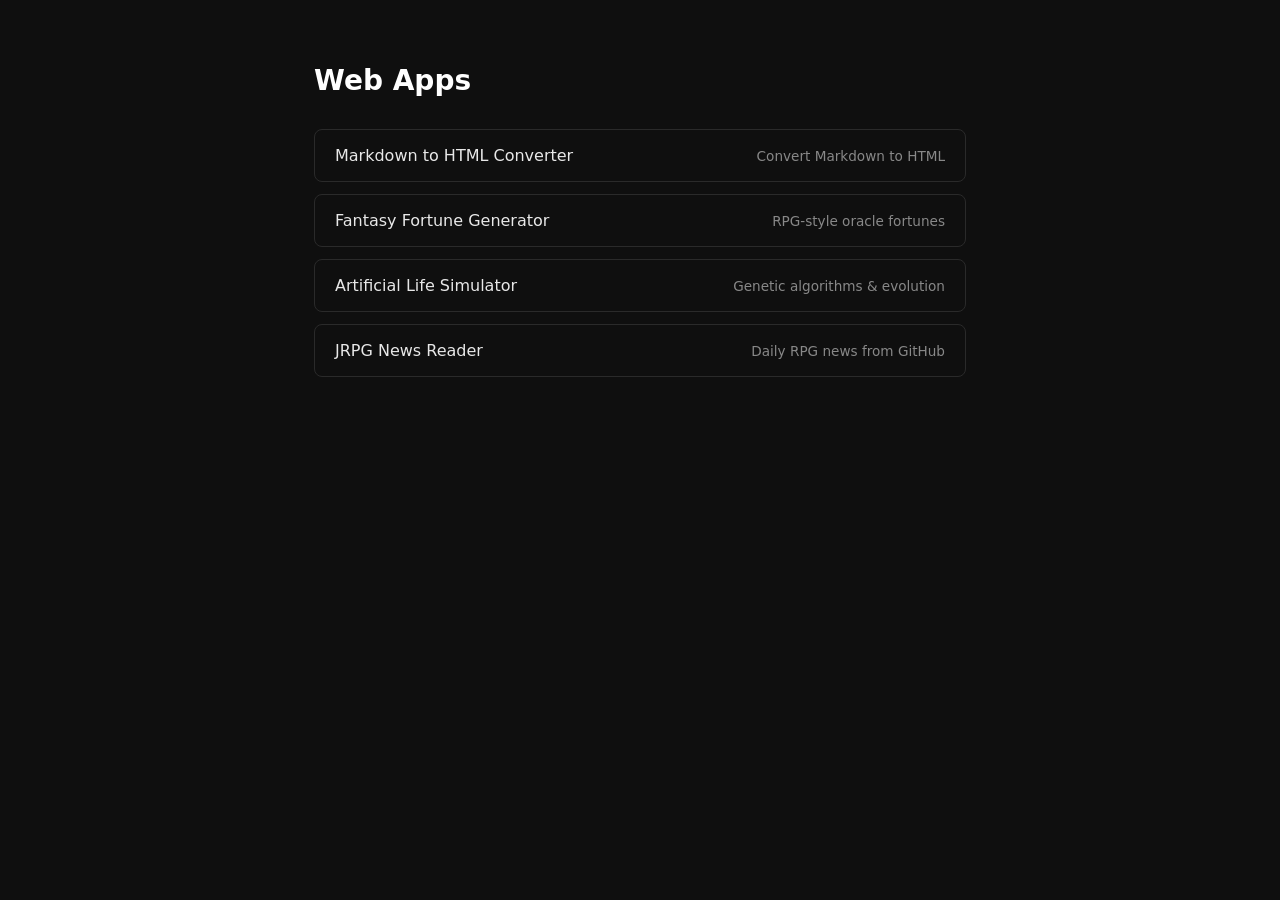
<file: index.html>
<!DOCTYPE html>
<html lang="en">
<head>
  <meta charset="UTF-8">
  <meta name="viewport" content="width=device-width, initial-scale=1.0">
  <title>Web Apps</title>
  <style>
    *, *::before, *::after { box-sizing: border-box; }

    body {
      font-family: system-ui, sans-serif;
      max-width: 700px;
      margin: 4rem auto;
      padding: 0 1.5rem;
      background: #0f0f0f;
      color: #e8e8e8;
    }

    h1 {
      font-size: 1.75rem;
      font-weight: 600;
      margin-bottom: 2rem;
      color: #fff;
    }

    ul {
      list-style: none;
      padding: 0;
      margin: 0;
      display: flex;
      flex-direction: column;
      gap: 0.75rem;
    }

    li a {
      display: flex;
      align-items: center;
      gap: 0.75rem;
      padding: 1rem 1.25rem;
      border: 1px solid #2a2a2a;
      border-radius: 8px;
      text-decoration: none;
      color: #e8e8e8;
      transition: border-color 0.15s, background 0.15s;
    }

    li a:hover {
      border-color: #555;
      background: #1a1a1a;
    }

    li a .name {
      font-weight: 500;
    }

    li a .desc {
      margin-left: auto;
      font-size: 0.85rem;
      color: #888;
    }
  </style>
</head>
<body>
  <h1>Web Apps</h1>
  <ul>
    <li>
      <a href="markdown-to-html-converter/index.html">
        <span class="name">Markdown to HTML Converter</span>
        <span class="desc">Convert Markdown to HTML</span>
      </a>
    </li>
    <li>
      <a href="fantasy-fortune-generator/index.html">
        <span class="name">Fantasy Fortune Generator</span>
        <span class="desc">RPG-style oracle fortunes</span>
      </a>
    </li>
    <li>
      <a href="alife-sim/index.html">
        <span class="name">Artificial Life Simulator</span>
        <span class="desc">Genetic algorithms &amp; evolution</span>
      </a>
    </li>
    <li>
      <a href="jrpg-news-reader/index.html">
        <span class="name">JRPG News Reader</span>
        <span class="desc">Daily RPG news from GitHub</span>
      </a>
    </li>
  </ul>
</body>
</html>
</file>
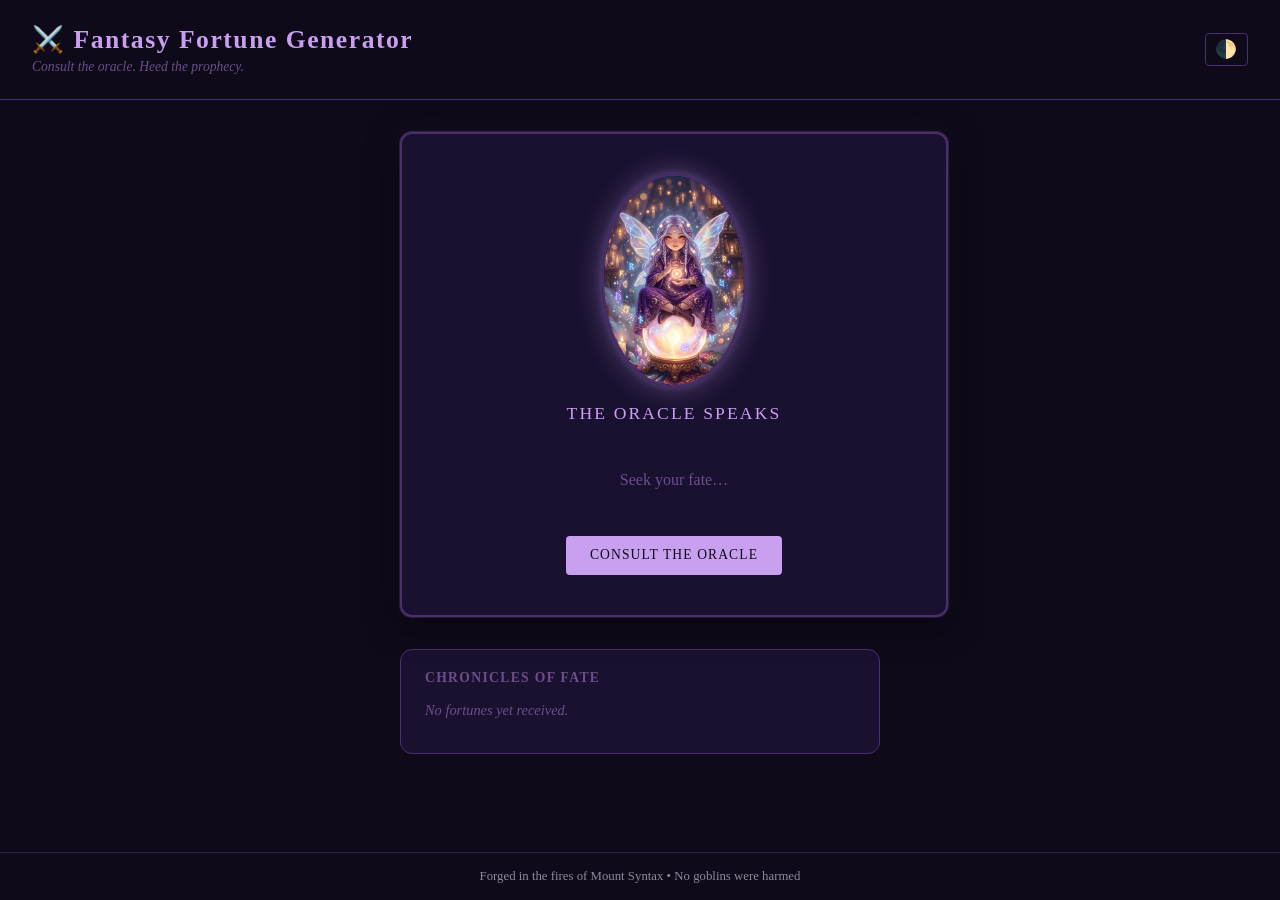
<file: fantasy-fortune-generator/index.html>
<!DOCTYPE html>
<html lang="en">
<head>
  <meta charset="UTF-8">
  <meta name="viewport" content="width=device-width, initial-scale=1.0">
  <meta name="theme-color" content="#c9a0f0">
  <title>Fantasy Fortune Generator</title>
  <link rel="stylesheet" href="./styles/main.css">
  <script type="module" src="./js/main.js"></script>
</head>
<body>
  <app-layout theme="dark">
    <div slot="header" style="display:flex;align-items:center;justify-content:space-between;flex-wrap:wrap;gap:0.5rem;">
      <div>
        <h1 class="site-title">&#x2694;&#xFE0F; Fantasy Fortune Generator</h1>
        <p class="site-subtitle">Consult the oracle. Heed the prophecy.</p>
      </div>
      <button class="theme-btn" id="theme-toggle" aria-label="Toggle light/dark theme" title="Toggle theme">&#x1F313;</button>
    </div>

    <div class="page-content">
      <fortune-card></fortune-card>
      <fortune-history></fortune-history>
    </div>

    <span slot="footer">Forged in the fires of Mount Syntax &bull; No goblins were harmed</span>
  </app-layout>

  <script type="module">
    const toggle = document.getElementById('theme-toggle');
    const layout = document.querySelector('app-layout');
    let dark = true;
    toggle.addEventListener('click', () => {
      dark = !dark;
      layout.setAttribute('theme', dark ? 'dark' : 'light');
      toggle.textContent = dark ? '\uD83C\uDF13' : '\u2600\uFE0F';
    });
  </script>
</body>
</html>
</file>
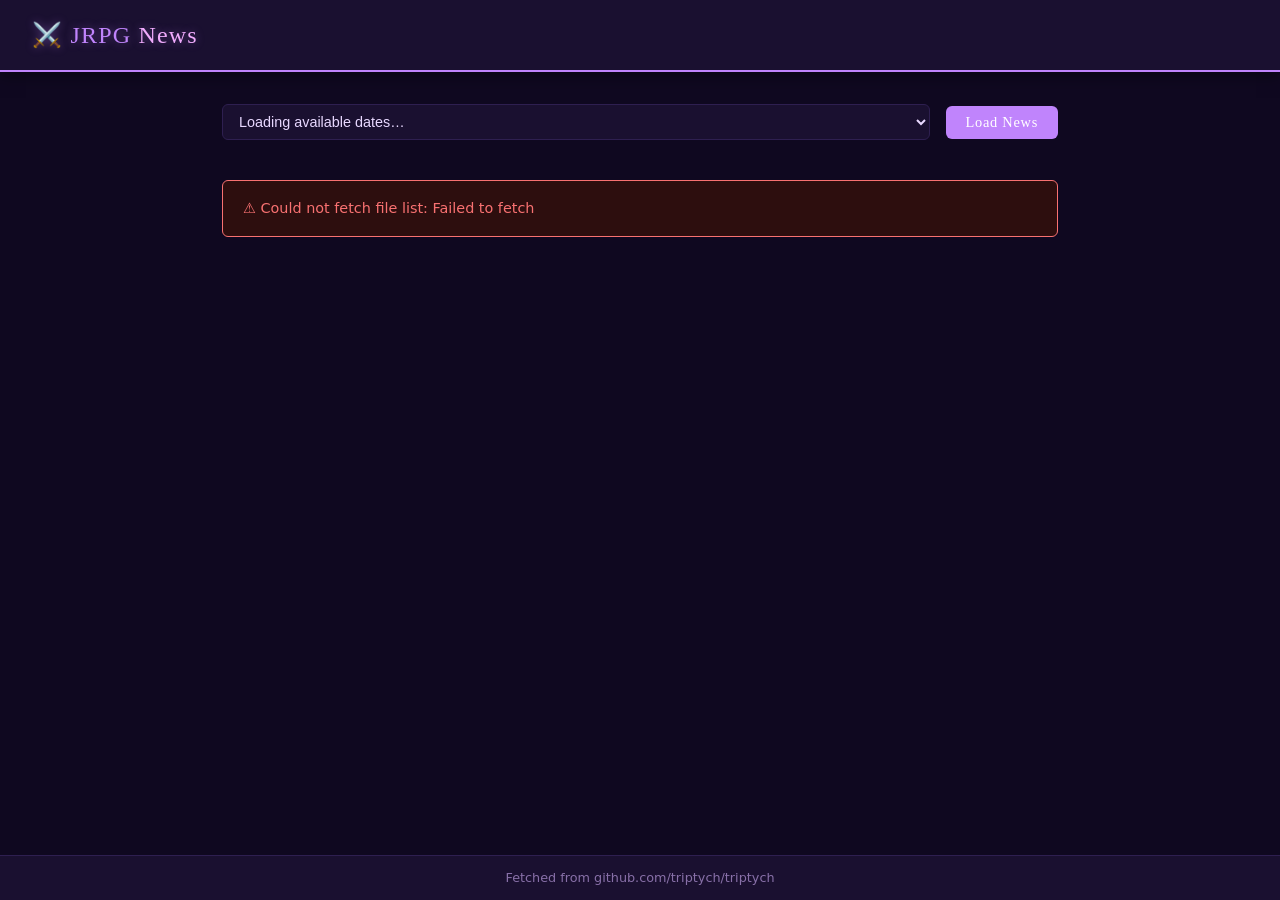
<file: jrpg-news-reader/index.html>
<!DOCTYPE html>
<html lang="en">
<head>
  <meta charset="UTF-8" />
  <meta name="viewport" content="width=device-width, initial-scale=1.0" />
  <meta name="theme-color" content="#1a0a2e" />
  <title>JRPG News of the Day</title>
  <link rel="stylesheet" href="./styles/main.css" />
</head>
<body>
  <app-layout theme="dark">
    <news-reader></news-reader>
  </app-layout>
  <app-modal></app-modal>
  <script type="module" src="./js/main.js"></script>
</body>
</html>
</file>
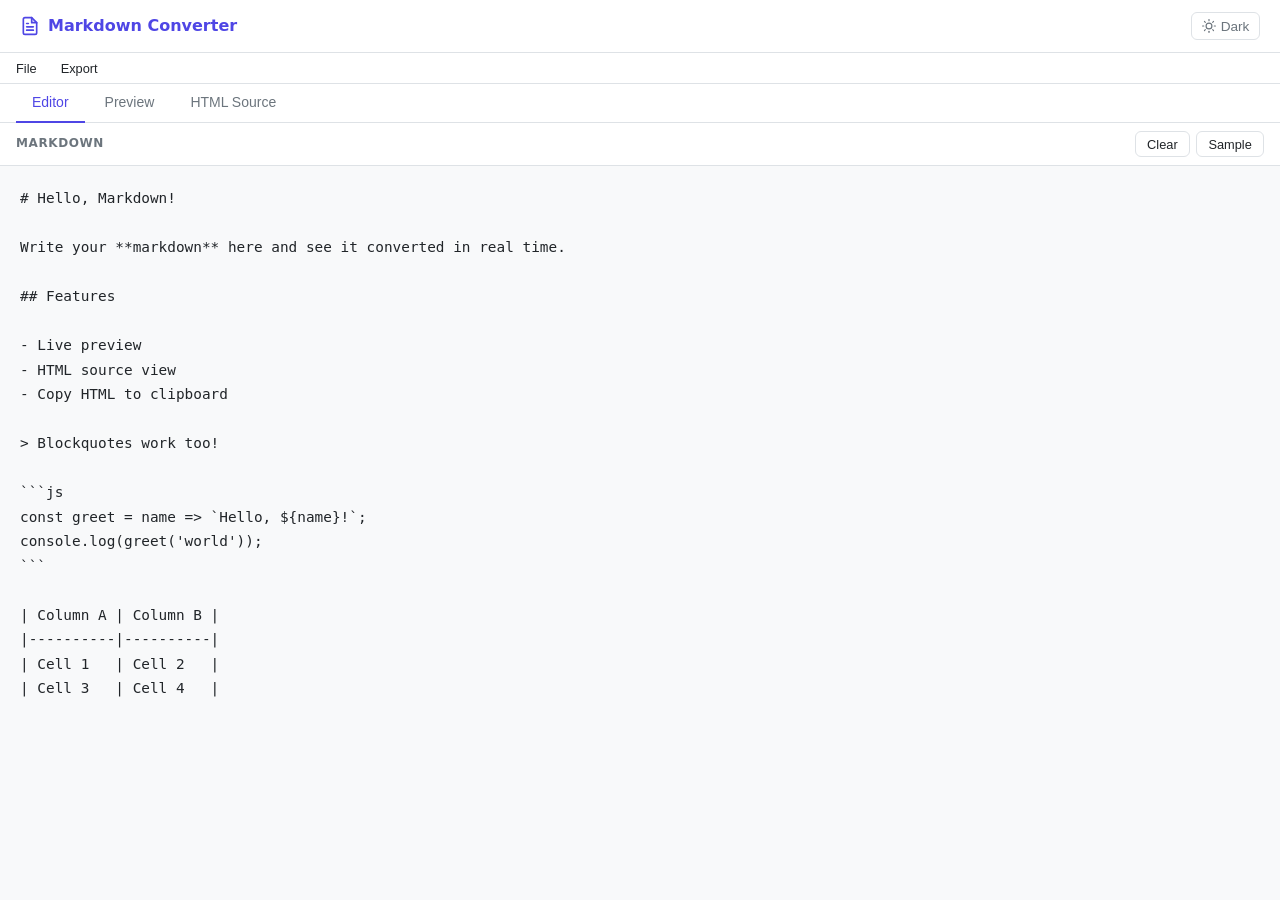
<file: markdown-to-html-converter/index.html>
<!DOCTYPE html>
<html lang="en">
<head>
  <meta charset="UTF-8" />
  <meta name="viewport" content="width=device-width, initial-scale=1.0" />
  <meta name="theme-color" content="#4f46e5" />
  <title>Markdown to HTML Converter</title>
  <link rel="stylesheet" href="./styles/main.css" />
</head>
<body>
  <app-layout theme="light">
    <app-tabs>
      <tab-panel label="Editor">
        <app-editor></app-editor>
      </tab-panel>
      <tab-panel label="Preview">
        <app-preview></app-preview>
      </tab-panel>
      <tab-panel label="HTML Source">
        <app-source></app-source>
      </tab-panel>
    </app-tabs>
  </app-layout>

  <app-modal id="copy-modal">
    <span slot="title">Copied!</span>
    <span slot="body">HTML source copied to clipboard.</span>
  </app-modal>

  <script type="module" src="./js/main.js"></script>
</body>
</html>
</file>
<file: fantasy-fortune-generator/styles/main.css>
/* ── Design tokens ── */
:root {
  --color-bg:          #0f0a1a;
  --color-surface:     #1a1130;
  --color-border:      #4a2e6e;
  --color-text:        #e8daf5;
  --color-text-muted:  #b09ad0;
  --color-muted:       #6b4f8a;
  --color-accent:      #c9a0f0;
  --color-accent-text: #0f0a1a;
  --color-accent-hover:#e2c4ff;
  --color-scroll:      #2e1a4a;
  --color-glow:        rgba(201,160,240,0.18);

  --font-display: 'Palatino Linotype', 'Palatino', 'Book Antiqua', Georgia, serif;
  --font-body:    Georgia, 'Times New Roman', serif;

  --radius-sm: 4px;
  --radius-lg: 12px;

  --shadow-card: 0 8px 32px rgba(0,0,0,0.7), 0 0 0 1px rgba(201,160,240,0.2), 0 0 24px rgba(201,160,240,0.08);
  --transition:  200ms ease;
}

[data-theme="light"] {
  --color-bg:          #f0eaf8;
  --color-surface:     #faf7ff;
  --color-border:      #c4a0e0;
  --color-text:        #1e0f30;
  --color-text-muted:  #5a3a7a;
  --color-muted:       #8a60aa;
  --color-accent:      #7a30c0;
  --color-accent-text: #faf7ff;
  --color-accent-hover:#9040e0;
  --color-scroll:      #d4b8f0;
  --color-glow:        rgba(122,48,192,0.12);
  --shadow-card: 0 4px 20px rgba(0,0,0,0.12), 0 0 0 1px rgba(122,48,192,0.2);
}

/* ── Suppress FOUC for custom elements ── */
:not(:defined) { visibility: hidden; }

/* ── Reset ── */
*, *::before, *::after { box-sizing: border-box; }
body {
  margin: 0;
  background: var(--color-bg);
  color: var(--color-text);
  font-family: var(--font-body);
}

/* ── Utilities ── */
.visually-hidden {
  position: absolute;
  width: 1px; height: 1px;
  padding: 0; margin: -1px;
  overflow: hidden;
  clip: rect(0,0,0,0);
  white-space: nowrap;
  border: 0;
}
.flex  { display: flex; }
.grid  { display: grid; }

/* ── Header ── */
.site-title {
  font-family: var(--font-display);
  font-size: 1.6rem;
  letter-spacing: 0.06em;
  color: var(--color-accent);
  margin: 0;
}
.site-subtitle {
  font-size: 0.85rem;
  color: var(--color-muted);
  margin: 0.25rem 0 0;
  font-style: italic;
}

/* ── Theme toggle ── */
.theme-btn {
  background: transparent;
  border: 1px solid var(--color-border);
  border-radius: var(--radius-sm);
  color: var(--color-muted);
  cursor: pointer;
  font-size: 1.1rem;
  padding: 0.3rem 0.6rem;
  transition: color var(--transition), border-color var(--transition);
}
.theme-btn:hover { color: var(--color-accent); border-color: var(--color-accent); }

/* ── Page layout ── */
.page-content {
  display: grid;
  grid-template-columns: 1fr;
  gap: 2rem;
  width: min(480px, 100%);
}
</file>
<file: jrpg-news-reader/styles/main.css>
/* ── Design tokens ── */
:root {
  --color-bg:         #0f0820;
  --color-surface:    #1a1030;
  --color-surface-2:  #221640;
  --color-text:       #e8d8ff;
  --color-text-muted: #8870a8;
  --color-accent:     #c084fc;
  --color-accent2:    #f0abfc;
  --color-accent-hover: #a855f7;
  --color-accent-glow: rgba(192, 132, 252, 0.4);
  --color-border:     #2e1f50;
  --color-code-bg:    #110720;
  --color-error:      #f87171;
  --color-error-bg:   #2d0e0e;

  --font-body:    'Segoe UI', system-ui, sans-serif;
  --font-display: 'Palatino Linotype', 'Book Antiqua', Palatino, Georgia, serif;

  --radius:    12px;
  --radius-sm: 6px;
  --shadow:    0 2px 16px rgba(0,0,0,0.5);
  --shadow-lg: 0 8px 40px rgba(0,0,0,0.7);
  --transition: all 0.2s ease;
}

[data-theme="light"] {
  --color-bg:         #f5f0ff;
  --color-surface:    #ffffff;
  --color-surface-2:  #ede9f6;
  --color-text:       #1a0a2e;
  --color-text-muted: #6b46a0;
  --color-accent:     #7c3aed;
  --color-accent2:    #a855f7;
  --color-accent-hover: #6d28d9;
  --color-accent-glow: rgba(124, 58, 237, 0.2);
  --color-border:     #d9c8f0;
  --color-code-bg:    #ede9f6;
  --color-error:      #dc2626;
  --color-error-bg:   #fef2f2;
}

/* ── Reset ── */
*, *::before, *::after { box-sizing: border-box; }

body {
  margin: 0;
  background: var(--color-bg);
  color: var(--color-text);
  font-family: var(--font-body);
  line-height: 1.6;
  -webkit-font-smoothing: antialiased;
}

/* ── Utilities ── */
.visually-hidden {
  position: absolute;
  width: 1px; height: 1px;
  padding: 0; margin: -1px;
  overflow: hidden;
  clip: rect(0,0,0,0);
  white-space: nowrap;
  border: 0;
}

.flex  { display: flex; }
.grid  { display: grid; }

/* ── Scrollbar (Webkit) ── */
::-webkit-scrollbar { width: 8px; height: 8px; }
::-webkit-scrollbar-track { background: var(--color-bg); }
::-webkit-scrollbar-thumb { background: var(--color-border); border-radius: 4px; }
::-webkit-scrollbar-thumb:hover { background: var(--color-accent); }

/* ── Selection ── */
::selection {
  background: var(--color-accent);
  color: #fff;
}
</file>
<file: markdown-to-html-converter/styles/main.css>
/* Design system tokens */
:root {
  --color-bg: #f8f9fa;
  --color-surface: #ffffff;
  --color-surface-2: #f1f3f5;
  --color-border: #dee2e6;
  --color-text: #212529;
  --color-text-muted: #6c757d;
  --color-accent: #4f46e5;
  --color-accent-hover: #4338ca;
  --color-accent-fg: #ffffff;
  --color-success: #198754;
  --radius: 6px;
  --radius-lg: 12px;
  --shadow: 0 1px 3px rgba(0,0,0,.08), 0 1px 2px rgba(0,0,0,.06);
  --shadow-lg: 0 10px 25px rgba(0,0,0,.12);
  --transition: 150ms ease;
  --font-mono: 'Cascadia Code', 'Fira Code', 'Consolas', monospace;
}

[data-theme="dark"] {
  --color-bg: #0d1117;
  --color-surface: #161b22;
  --color-surface-2: #21262d;
  --color-border: #30363d;
  --color-text: #e6edf3;
  --color-text-muted: #8b949e;
  --color-accent: #7c6ff7;
  --color-accent-hover: #9d95f8;
  --color-accent-fg: #ffffff;
  --shadow: 0 1px 3px rgba(0,0,0,.3);
  --shadow-lg: 0 10px 25px rgba(0,0,0,.4);
}

/* Reset */
*, *::before, *::after { box-sizing: border-box; }
* { margin: 0; padding: 0; }
html, body { height: 100%; }
body {
  font-family: system-ui, -apple-system, sans-serif;
  font-size: 15px;
  line-height: 1.6;
  color: var(--color-text);
  background: var(--color-bg);
}

/* Utilities */
.visually-hidden {
  position: absolute;
  width: 1px; height: 1px;
  padding: 0; margin: -1px;
  overflow: hidden;
  clip: rect(0,0,0,0);
  white-space: nowrap;
  border: 0;
}
.flex { display: flex; }
.grid { display: grid; }

/* Scrollbar */
::-webkit-scrollbar { width: 6px; height: 6px; }
::-webkit-scrollbar-track { background: transparent; }
::-webkit-scrollbar-thumb { background: var(--color-border); border-radius: 3px; }

/* Markdown preview typography */
.md-preview {
  font-size: 15px;
  line-height: 1.7;
  color: var(--color-text);
}
.md-preview h1,
.md-preview h2,
.md-preview h3,
.md-preview h4,
.md-preview h5,
.md-preview h6 {
  margin: 1.25em 0 .5em;
  line-height: 1.3;
  font-weight: 600;
}
.md-preview h1 { font-size: 2em; border-bottom: 1px solid var(--color-border); padding-bottom: .3em; }
.md-preview h2 { font-size: 1.5em; border-bottom: 1px solid var(--color-border); padding-bottom: .2em; }
.md-preview h3 { font-size: 1.25em; }
.md-preview p { margin-bottom: 1em; }
.md-preview a { color: var(--color-accent); text-decoration: underline; }
.md-preview ul, .md-preview ol { margin: .75em 0 .75em 1.5em; }
.md-preview li { margin-bottom: .25em; }
.md-preview blockquote {
  margin: 1em 0;
  padding: .5em 1em;
  border-left: 4px solid var(--color-accent);
  background: var(--color-surface-2);
  color: var(--color-text-muted);
  border-radius: 0 var(--radius) var(--radius) 0;
}
.md-preview code {
  font-family: var(--font-mono);
  font-size: .875em;
  background: var(--color-surface-2);
  border: 1px solid var(--color-border);
  border-radius: 3px;
  padding: .1em .35em;
}
.md-preview pre {
  margin: 1em 0;
  padding: 1em 1.25em;
  background: var(--color-surface-2);
  border: 1px solid var(--color-border);
  border-radius: var(--radius);
  overflow-x: auto;
}
.md-preview pre code {
  background: none;
  border: none;
  padding: 0;
  font-size: .875em;
  line-height: 1.6;
}
.md-preview table {
  width: 100%;
  border-collapse: collapse;
  margin: 1em 0;
}
.md-preview th, .md-preview td {
  border: 1px solid var(--color-border);
  padding: .5em .75em;
  text-align: left;
}
.md-preview th { background: var(--color-surface-2); font-weight: 600; }
.md-preview hr {
  border: none;
  border-top: 2px solid var(--color-border);
  margin: 1.5em 0;
}
.md-preview img { max-width: 100%; border-radius: var(--radius); }
</file>
